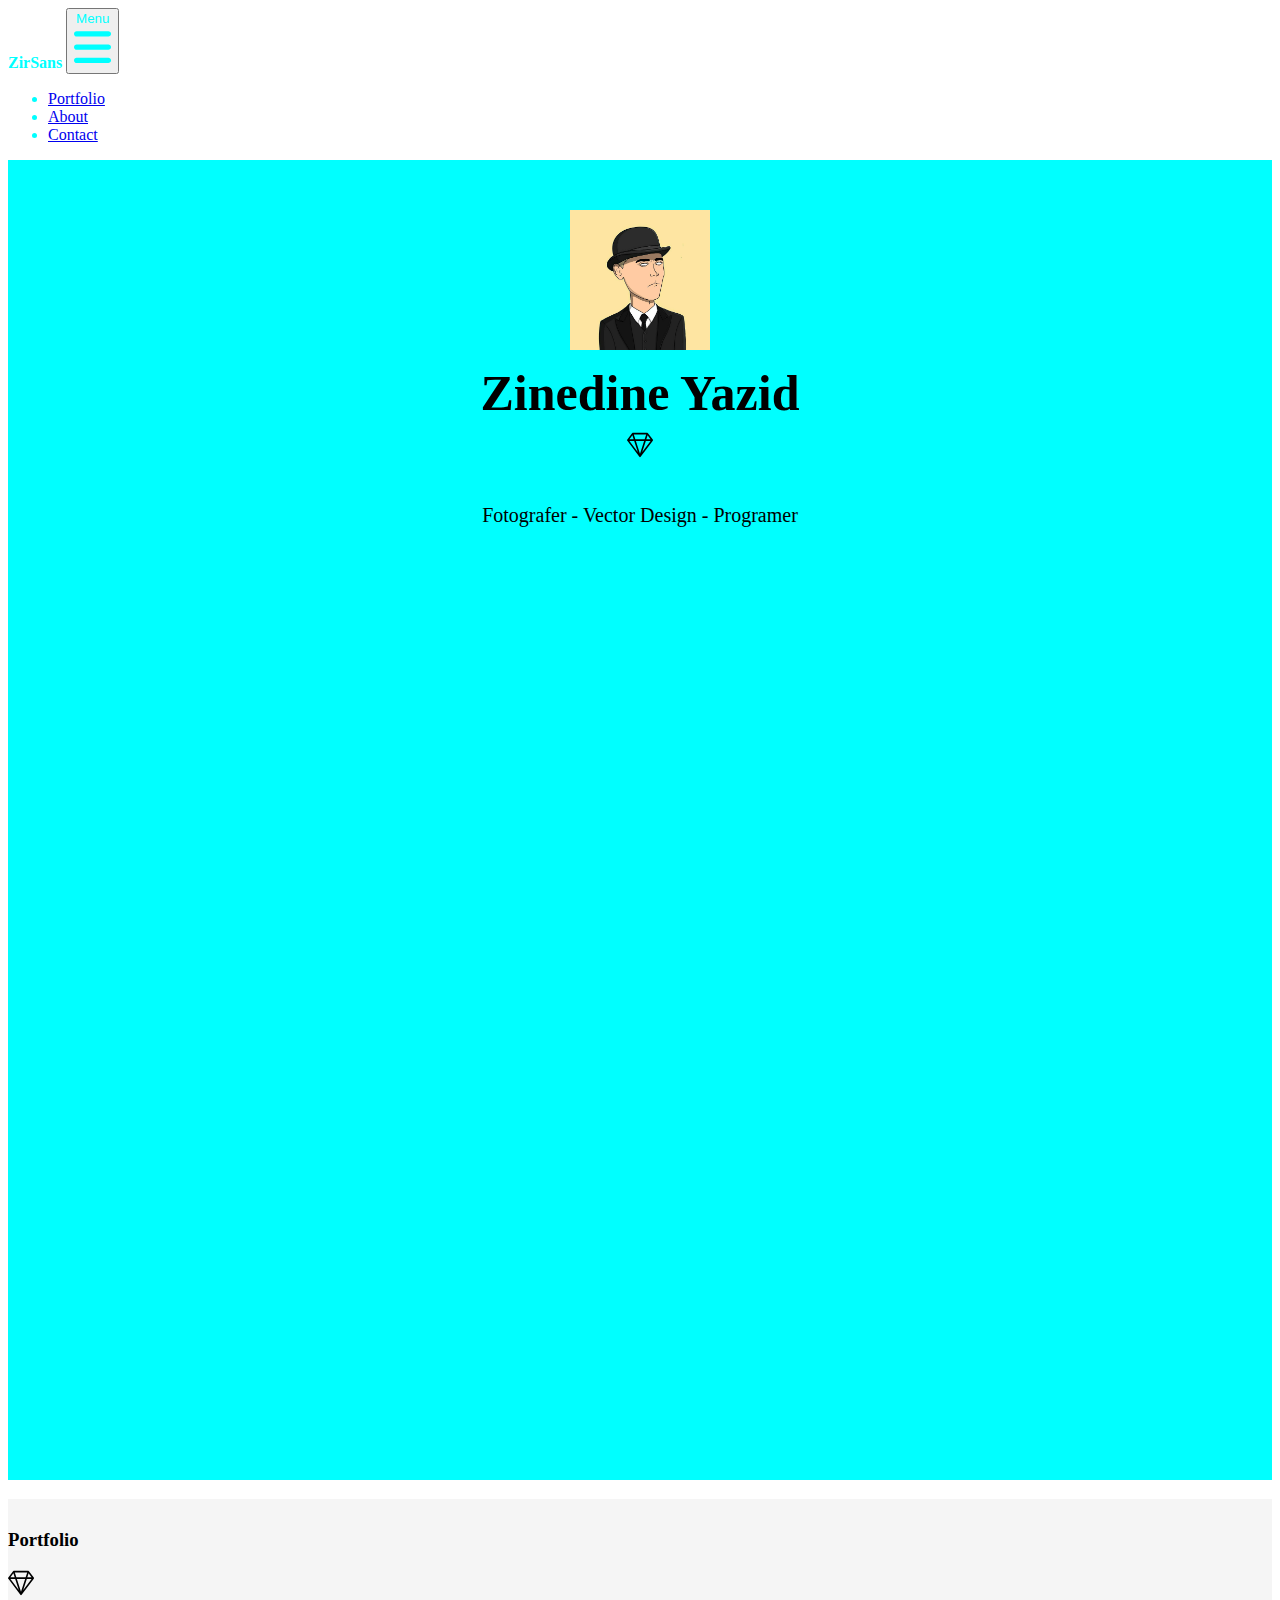
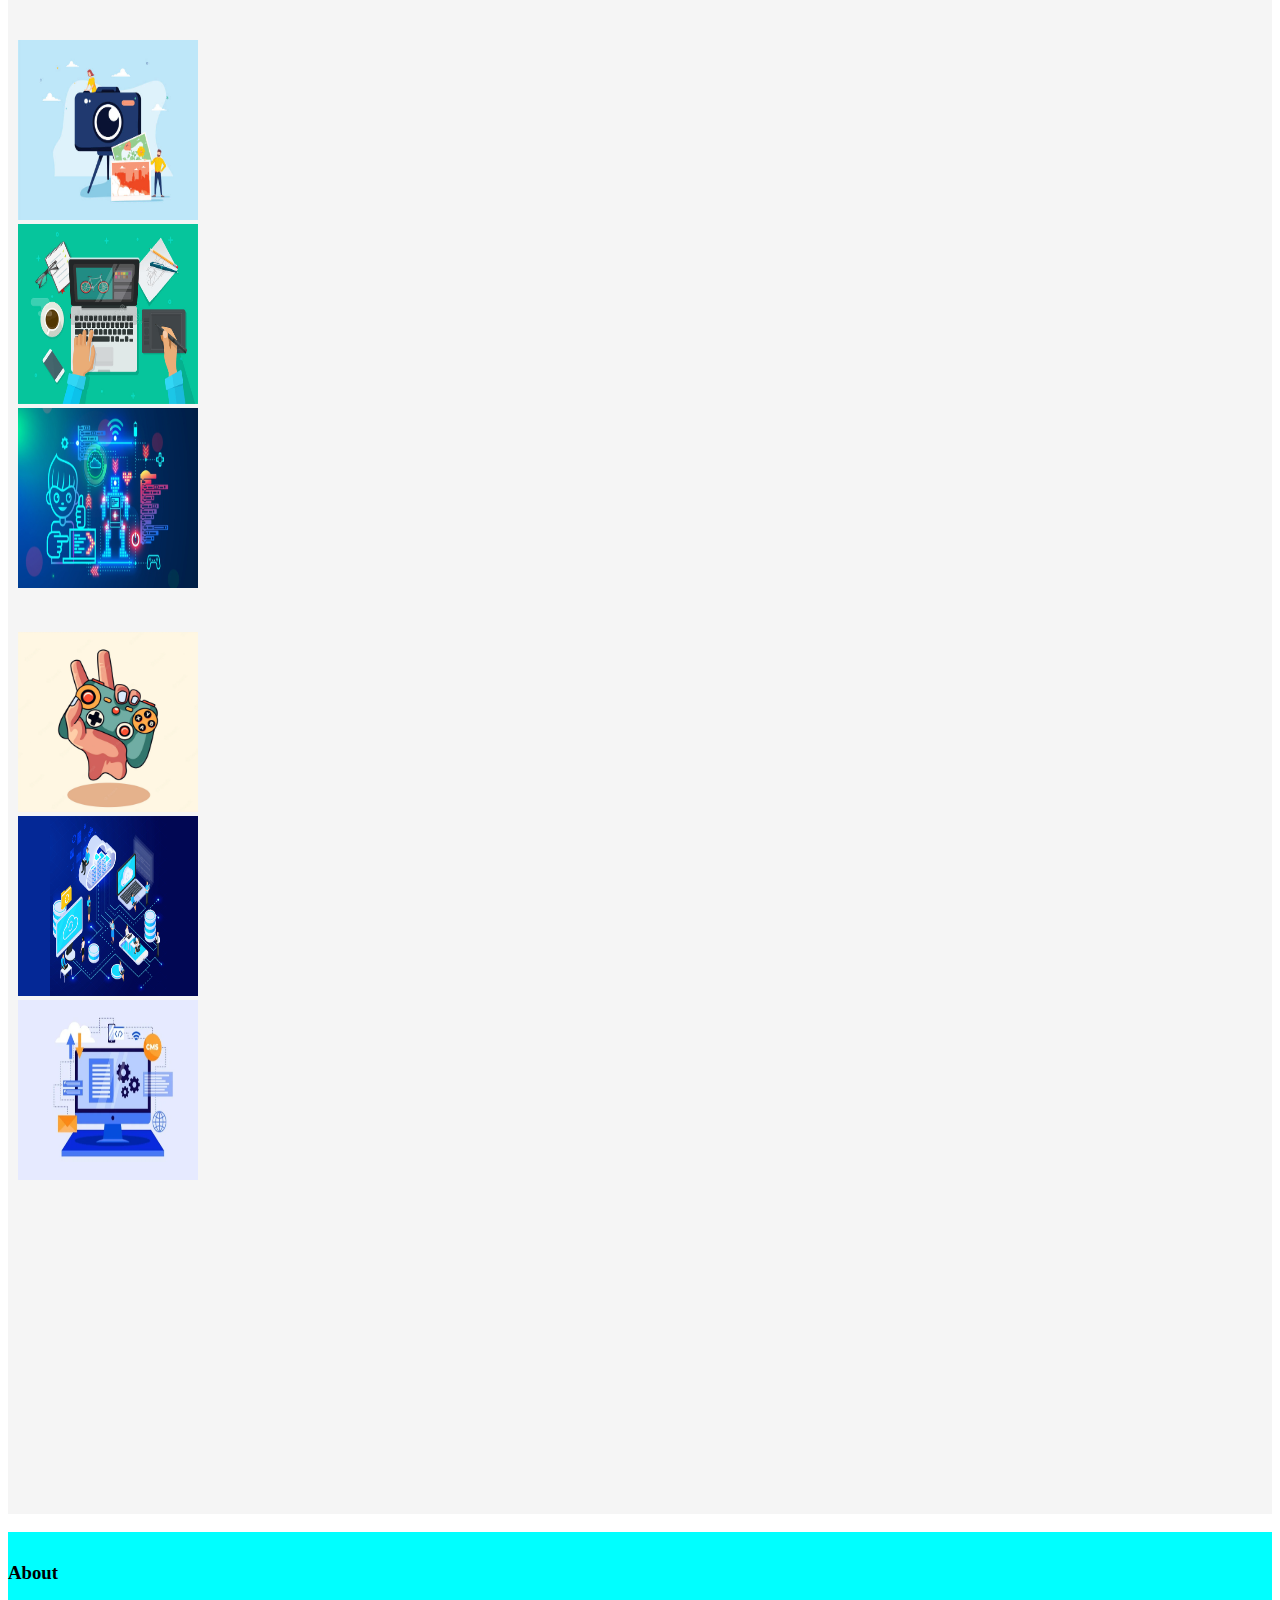
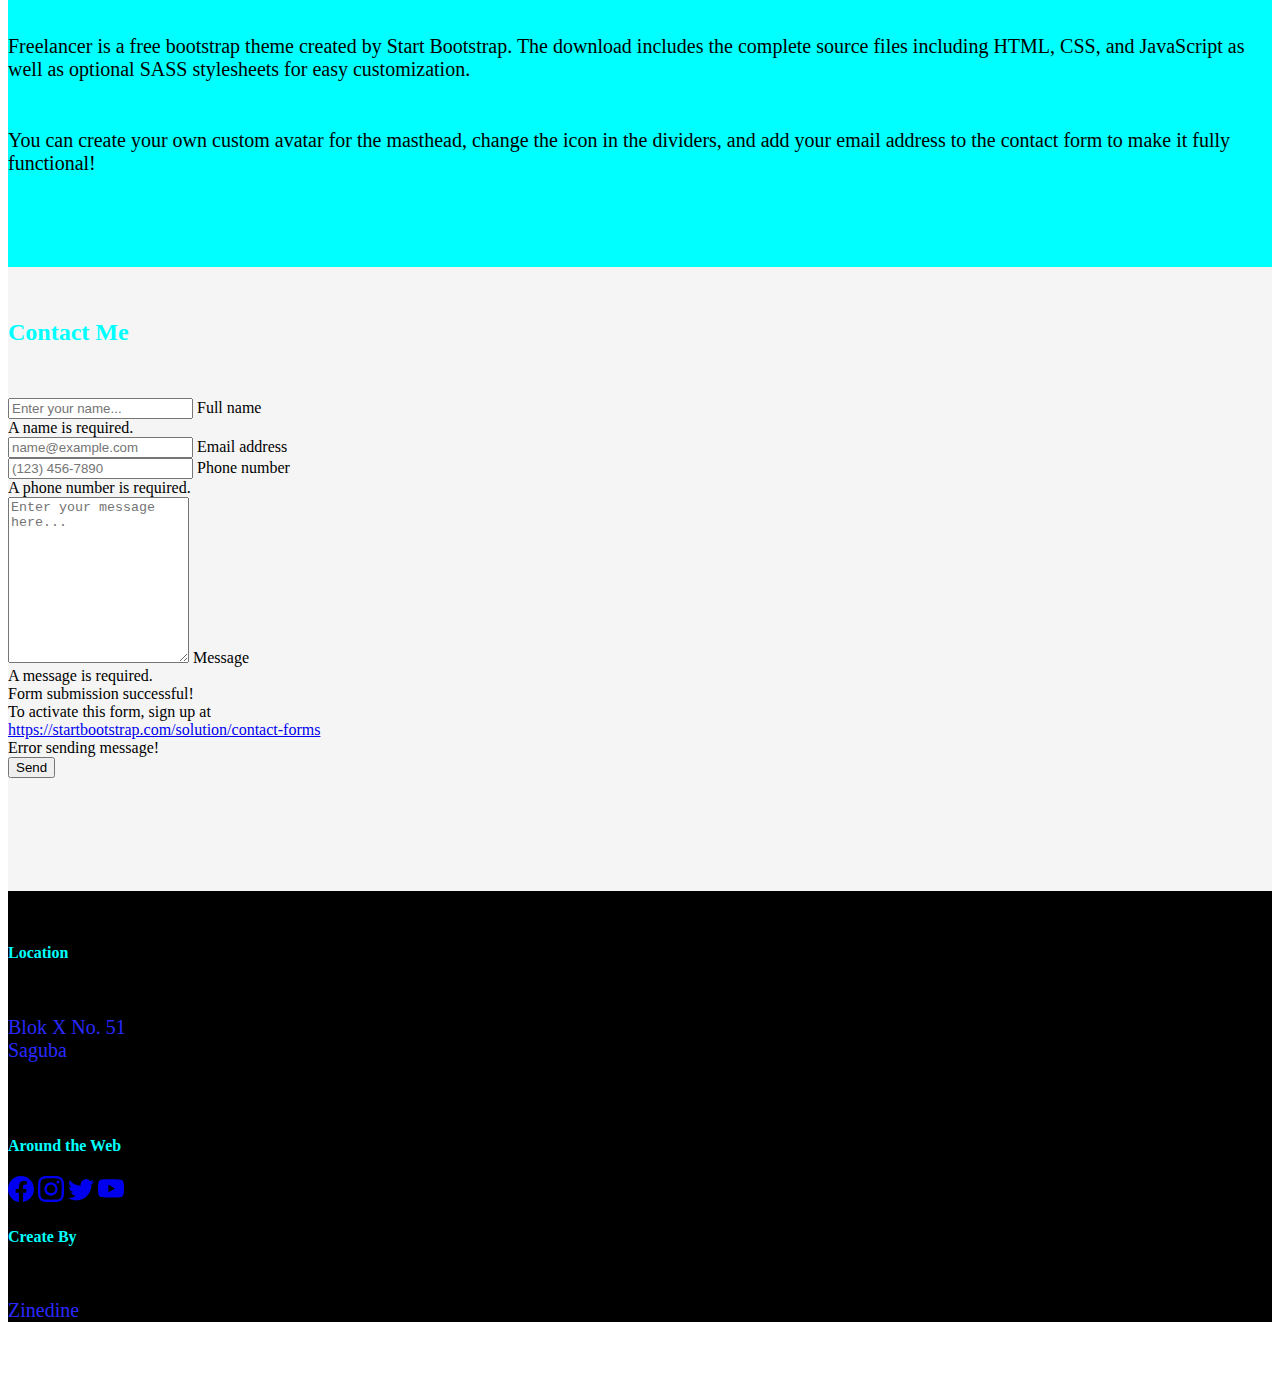
<file: index.html>
<!doctype html>
<html lang="en">
  <head>
    <meta charset="utf-8">
    <meta name="viewport" content="width=device-width, initial-scale=1">
    <title>Zing!!</title>
    <link rel="stylesheet" href="bob.css">
    <link href="https://cdn.jsdelivr.net/npm/bootstrap@5.2.0/dist/css/bootstrap.min.css" rel="stylesheet" integrity="sha384-gH2yIJqKdNHPEq0n4Mqa/HGKIhSkIHeL5AyhkYV8i59U5AR6csBvApHHNl/vI1Bx" crossorigin="anonymous">
  </head>
  <body>
    <nav class="navbar navbar-expand-lg bg-primary text-uppercase navbar-shrink" id="mainNav">
      <div class="container">
          <a class="navbar-brand text-white"><strong>ZirSans</strong></a>
          <button class="navbar-toggler text-uppercase font-weight-bold bg-primary text-white rounded border border-white" type="button" data-bs-toggle="collapse" data-bs-target="#navbarResponsive" aria-controls="navbarResponsive" aria-expanded="false" aria-label="Toggle navigation">
              Menu
              <svg class="svg-inline--fa fa-bars" aria-hidden="true" focusable="false" data-prefix="fas" data-icon="bars" role="img" xmlns="http://www.w3.org/2000/svg" viewBox="0 0 448 512" data-fa-i2svg=""><path fill="currentColor" d="M0 96C0 78.33 14.33 64 32 64H416C433.7 64 448 78.33 448 96C448 113.7 433.7 128 416 128H32C14.33 128 0 113.7 0 96zM0 256C0 238.3 14.33 224 32 224H416C433.7 224 448 238.3 448 256C448 273.7 433.7 288 416 288H32C14.33 288 0 273.7 0 256zM416 448H32C14.33 448 0 433.7 0 416C0 398.3 14.33 384 32 384H416C433.7 384 448 398.3 448 416C448 433.7 433.7 448 416 448z"></path></svg><!-- <i class="fas fa-bars"></i> Font Awesome fontawesome.com -->
          </button>
          <div class="collapse navbar-collapse" id="navbarResponsive">
              <ul class="navbar-nav ms-auto">
                  <li class="nav-item mx-0 mx-lg-1"><a class="nav-link py-3 px-0 px-lg-3 rounded text-white" href="#portfolio">Portfolio</a></li>
                  <li class="nav-item mx-0 mx-lg-1"><a class="nav-link py-3 px-0 px-lg-3 rounded text-white" href="#about">About</a></li>
                  <li class="nav-item mx-0 mx-lg-1"><a class="nav-link py-3 px-0 px-lg-3 rounded text-white" href="#contact">Contact</a></li>
              </ul>
          </div>
      </div>
  </nav>
<header>
<img src="pp-nft.jpg" class="img-fluid rounded-circle border border-danger border border-4" width="140" height="140" >
<h2 class="nick">Zinedine Yazid</h2>
<div class="icon"><svg xmlns="http://www.w3.org/2000/svg" width="26" height="26" fill="currentColor" class="bi bi-gem" viewBox="0 0 16 16">
  <path d="M3.1.7a.5.5 0 0 1 .4-.2h9a.5.5 0 0 1 .4.2l2.976 3.974c.149.185.156.45.01.644L8.4 15.3a.5.5 0 0 1-.8 0L.1 5.3a.5.5 0 0 1 0-.6l3-4zm11.386 3.785-1.806-2.41-.776 2.413 2.582-.003zm-3.633.004.961-2.989H4.186l.963 2.995 5.704-.006zM5.47 5.495 8 13.366l2.532-7.876-5.062.005zm-1.371-.999-.78-2.422-1.818 2.425 2.598-.003zM1.499 5.5l5.113 6.817-2.192-6.82L1.5 5.5zm7.889 6.817 5.123-6.83-2.928.002-2.195 6.828z"/>
</svg></div>
<p class="lead">Fotografer - Vector Design - Programer</p>
</header>

<section class="page-section portofolio" id="portfolio">
  <div class="container">
    <div class="row text-center mb-5">
      <h3>Portfolio</h3>
      <div class="icon4"><svg xmlns="http://www.w3.org/2000/svg" width="26" height="26" fill="currentColor" class="bi bi-gem" viewBox="0 0 16 16">
        <path d="M3.1.7a.5.5 0 0 1 .4-.2h9a.5.5 0 0 1 .4.2l2.976 3.974c.149.185.156.45.01.644L8.4 15.3a.5.5 0 0 1-.8 0L.1 5.3a.5.5 0 0 1 0-.6l3-4zm11.386 3.785-1.806-2.41-.776 2.413 2.582-.003zm-3.633.004.961-2.989H4.186l.963 2.995 5.704-.006zM5.47 5.495 8 13.366l2.532-7.876-5.062.005zm-1.371-.999-.78-2.422-1.818 2.425 2.598-.003zM1.499 5.5l5.113 6.817-2.192-6.82L1.5 5.5zm7.889 6.817 5.123-6.83-2.928.002-2.195 6.828z"/>
      </svg></div>
      <div class="row text-center pop">
        <div class="col">
         <img src="pg.jpg" class="rounded border border-danger" width="180" height="180" alt="">
        </div>
        <div class="col">
          <img src="dg.jpg" class="rounded border border-danger" width="180" height="180" alt="">
         </div>
         <div class="col">
          <img src="pd.jpg" class="rounded border border-danger" width="180" height="180" alt="">
         </div>
      </div>
      <div class="row text-center pop">
        <div class="col">
         <img src="game.webp" class="rounded border border-danger" width="180" height="180" alt="">
        </div>
        <div class="col">
          <img src="kjd.jpg" class="rounded border border-danger" width="180" height="180" alt="">
         </div>
         <div class="col">
          <img src="skm.webp" class="rounded border border-danger" width="180" height="180" alt="">
         </div>
      </div>
    </div>
  </div>
</section>


<section class="page-section about" id="about">
  <div class="container">
    <div class="row text-center mb-5">
      <h3>About</h3>
      <div class="row">
        <div class="col-lg-4 ms-auto"><p class="lead">Freelancer is a free bootstrap theme created by Start Bootstrap. The download includes the complete source files including HTML, CSS, and JavaScript as well as optional SASS stylesheets for easy customization.</p></div>
        <div class="col-lg-4 me-auto"><p class="lead">You can create your own custom avatar for the masthead, change the icon in the dividers, and add your email address to the contact form to make it fully functional!</p></div>
    </div>
  </div>
</section>

<section class="page-section contact" id="contact">
  <div class="container">
    <h2 class="page-section-heading text-center text-uppercase text-secondary mb-0 c1">Contact Me</h2>
    <div class="row justify-content-center">
      <div class="col-lg-8 col-xl-7">
          <form id="contactForm" data-sb-form-api-token="API_TOKEN">
            <div class="form-floating mb-3">
              <input class="form-control" id="name" type="text" placeholder="Enter your name..." data-sb-validations="required" data-sb-can-submit="no">
              <label for="name">Full name</label>
              <div class="invalid-feedback" data-sb-feedback="name:required">A name is required.</div>
          </div>
              <div class="form-floating mb-3">
                  <input class="form-control" id="email" type="email" placeholder="name@example.com" data-sb-validations="required,email" data-sb-can-submit="no">
                  <label for="email">Email address</label>
              </div>
              <div class="form-floating mb-3">
                  <input class="form-control" id="phone" type="tel" placeholder="(123) 456-7890" data-sb-validations="required" data-sb-can-submit="no">
                  <label for="phone">Phone number</label>
                  <div class="invalid-feedback" data-sb-feedback="phone:required">A phone number is required.</div>
              </div>
              <div class="form-floating mb-3">
                  <textarea class="form-control" id="message" type="text" placeholder="Enter your message here..." style="height: 10rem" data-sb-validations="required" data-sb-can-submit="no"></textarea>
                  <label for="message">Message</label>
                  <div class="invalid-feedback" data-sb-feedback="message:required">A message is required.</div>
              </div>
              <div class="d-none" id="submitSuccessMessage">
                  <div class="text-center mb-3">
                      <div class="fw-bolder">Form submission successful!</div>
                      To activate this form, sign up at
                      <br>
                      <a href="https://startbootstrap.com/solution/contact-forms">https://startbootstrap.com/solution/contact-forms</a>
                  </div>
              </div>
              <div class="d-none" id="submitErrorMessage"><div class="text-center text-danger mb-3">Error sending message!</div></div>
              <input class="btn btn-primary" type="submit" value="Send">
          </form>
      </div>
  </div>
  </div>
</section>

<footer class="footer text-center">
  <div class="container">
      <div class="row">
          <div class="col-lg-4 mb-5 mb-lg-0">
              <h4 class="text-uppercase mb-4">Location</h4>
              <p class="lead ft mb-0">
                  Blok X No. 51
                  <br>
                  Saguba
              </p>
          </div>
          <div class="col-lg-4 mb-5 mb-lg-0">
              <h4 class="text-uppercase mb-4">Around the Web</h4>
              <a class="rounded-circle btn-outline-light" href="https://web.facebook.com/zinedineyasid.raihansanusi/"><svg xmlns="http://www.w3.org/2000/svg" width="26" height="26" fill="currentColor" class="bi bi-facebook" viewBox="0 0 16 16">
                <path d="M16 8.049c0-4.446-3.582-8.05-8-8.05C3.58 0-.002 3.603-.002 8.05c0 4.017 2.926 7.347 6.75 7.951v-5.625h-2.03V8.05H6.75V6.275c0-2.017 1.195-3.131 3.022-3.131.876 0 1.791.157 1.791.157v1.98h-1.009c-.993 0-1.303.621-1.303 1.258v1.51h2.218l-.354 2.326H9.25V16c3.824-.604 6.75-3.934 6.75-7.951z"/>
              </svg></a>
              <a class="rounded-circle btn-outline-light" href="https://www.instagram.com/zinedinerelax/"><svg xmlns="http://www.w3.org/2000/svg" width="26" height="26" fill="currentColor" class="bi bi-instagram" viewBox="0 0 16 16">
                <path d="M8 0C5.829 0 5.556.01 4.703.048 3.85.088 3.269.222 2.76.42a3.917 3.917 0 0 0-1.417.923A3.927 3.927 0 0 0 .42 2.76C.222 3.268.087 3.85.048 4.7.01 5.555 0 5.827 0 8.001c0 2.172.01 2.444.048 3.297.04.852.174 1.433.372 1.942.205.526.478.972.923 1.417.444.445.89.719 1.416.923.51.198 1.09.333 1.942.372C5.555 15.99 5.827 16 8 16s2.444-.01 3.298-.048c.851-.04 1.434-.174 1.943-.372a3.916 3.916 0 0 0 1.416-.923c.445-.445.718-.891.923-1.417.197-.509.332-1.09.372-1.942C15.99 10.445 16 10.173 16 8s-.01-2.445-.048-3.299c-.04-.851-.175-1.433-.372-1.941a3.926 3.926 0 0 0-.923-1.417A3.911 3.911 0 0 0 13.24.42c-.51-.198-1.092-.333-1.943-.372C10.443.01 10.172 0 7.998 0h.003zm-.717 1.442h.718c2.136 0 2.389.007 3.232.046.78.035 1.204.166 1.486.275.373.145.64.319.92.599.28.28.453.546.598.92.11.281.24.705.275 1.485.039.843.047 1.096.047 3.231s-.008 2.389-.047 3.232c-.035.78-.166 1.203-.275 1.485a2.47 2.47 0 0 1-.599.919c-.28.28-.546.453-.92.598-.28.11-.704.24-1.485.276-.843.038-1.096.047-3.232.047s-2.39-.009-3.233-.047c-.78-.036-1.203-.166-1.485-.276a2.478 2.478 0 0 1-.92-.598 2.48 2.48 0 0 1-.6-.92c-.109-.281-.24-.705-.275-1.485-.038-.843-.046-1.096-.046-3.233 0-2.136.008-2.388.046-3.231.036-.78.166-1.204.276-1.486.145-.373.319-.64.599-.92.28-.28.546-.453.92-.598.282-.11.705-.24 1.485-.276.738-.034 1.024-.044 2.515-.045v.002zm4.988 1.328a.96.96 0 1 0 0 1.92.96.96 0 0 0 0-1.92zm-4.27 1.122a4.109 4.109 0 1 0 0 8.217 4.109 4.109 0 0 0 0-8.217zm0 1.441a2.667 2.667 0 1 1 0 5.334 2.667 2.667 0 0 1 0-5.334z"/>
              </svg></a>
              <a class="rounded-circle btn-outline-light" href="https://twitter.com/YasidSanusi"><svg xmlns="http://www.w3.org/2000/svg" width="26" height="26" fill="currentColor" class="bi bi-twitter" viewBox="0 0 16 16">
                <path d="M5.026 15c6.038 0 9.341-5.003 9.341-9.334 0-.14 0-.282-.006-.422A6.685 6.685 0 0 0 16 3.542a6.658 6.658 0 0 1-1.889.518 3.301 3.301 0 0 0 1.447-1.817 6.533 6.533 0 0 1-2.087.793A3.286 3.286 0 0 0 7.875 6.03a9.325 9.325 0 0 1-6.767-3.429 3.289 3.289 0 0 0 1.018 4.382A3.323 3.323 0 0 1 .64 6.575v.045a3.288 3.288 0 0 0 2.632 3.218 3.203 3.203 0 0 1-.865.115 3.23 3.23 0 0 1-.614-.057 3.283 3.283 0 0 0 3.067 2.277A6.588 6.588 0 0 1 .78 13.58a6.32 6.32 0 0 1-.78-.045A9.344 9.344 0 0 0 5.026 15z"/>
              </svg></a>
              <a class="rounded-circle btn-outline-light" href="https://www.youtube.com/channel/UCeOXEvdi70Tq_jN2mCCJONQ"><svg xmlns="http://www.w3.org/2000/svg" width="26" height="26" fill="currentColor" class="bi bi-youtube" viewBox="0 0 16 16">
                <path d="M8.051 1.999h.089c.822.003 4.987.033 6.11.335a2.01 2.01 0 0 1 1.415 1.42c.101.38.172.883.22 1.402l.01.104.022.26.008.104c.065.914.073 1.77.074 1.957v.075c-.001.194-.01 1.108-.082 2.06l-.008.105-.009.104c-.05.572-.124 1.14-.235 1.558a2.007 2.007 0 0 1-1.415 1.42c-1.16.312-5.569.334-6.18.335h-.142c-.309 0-1.587-.006-2.927-.052l-.17-.006-.087-.004-.171-.007-.171-.007c-1.11-.049-2.167-.128-2.654-.26a2.007 2.007 0 0 1-1.415-1.419c-.111-.417-.185-.986-.235-1.558L.09 9.82l-.008-.104A31.4 31.4 0 0 1 0 7.68v-.123c.002-.215.01-.958.064-1.778l.007-.103.003-.052.008-.104.022-.26.01-.104c.048-.519.119-1.023.22-1.402a2.007 2.007 0 0 1 1.415-1.42c.487-.13 1.544-.21 2.654-.26l.17-.007.172-.006.086-.003.171-.007A99.788 99.788 0 0 1 7.858 2h.193zM6.4 5.209v4.818l4.157-2.408L6.4 5.209z"/>
              </svg></a>
          </div>
          <div class="col-lg-4">
              <h4 class="text-uppercase mb-4">Create By</h4>
              <p class="lead ft mb-0">
                Zinedine
              </p>
          </div>
      </div>
  </div>
</footer>

    <script src="https://cdn.jsdelivr.net/npm/bootstrap@5.2.0/dist/js/bootstrap.bundle.min.js" integrity="sha384-A3rJD856KowSb7dwlZdYEkO39Gagi7vIsF0jrRAoQmDKKtQBHUuLZ9AsSv4jD4Xa" crossorigin="anonymous"></script>


  </body>
</html>
</file>
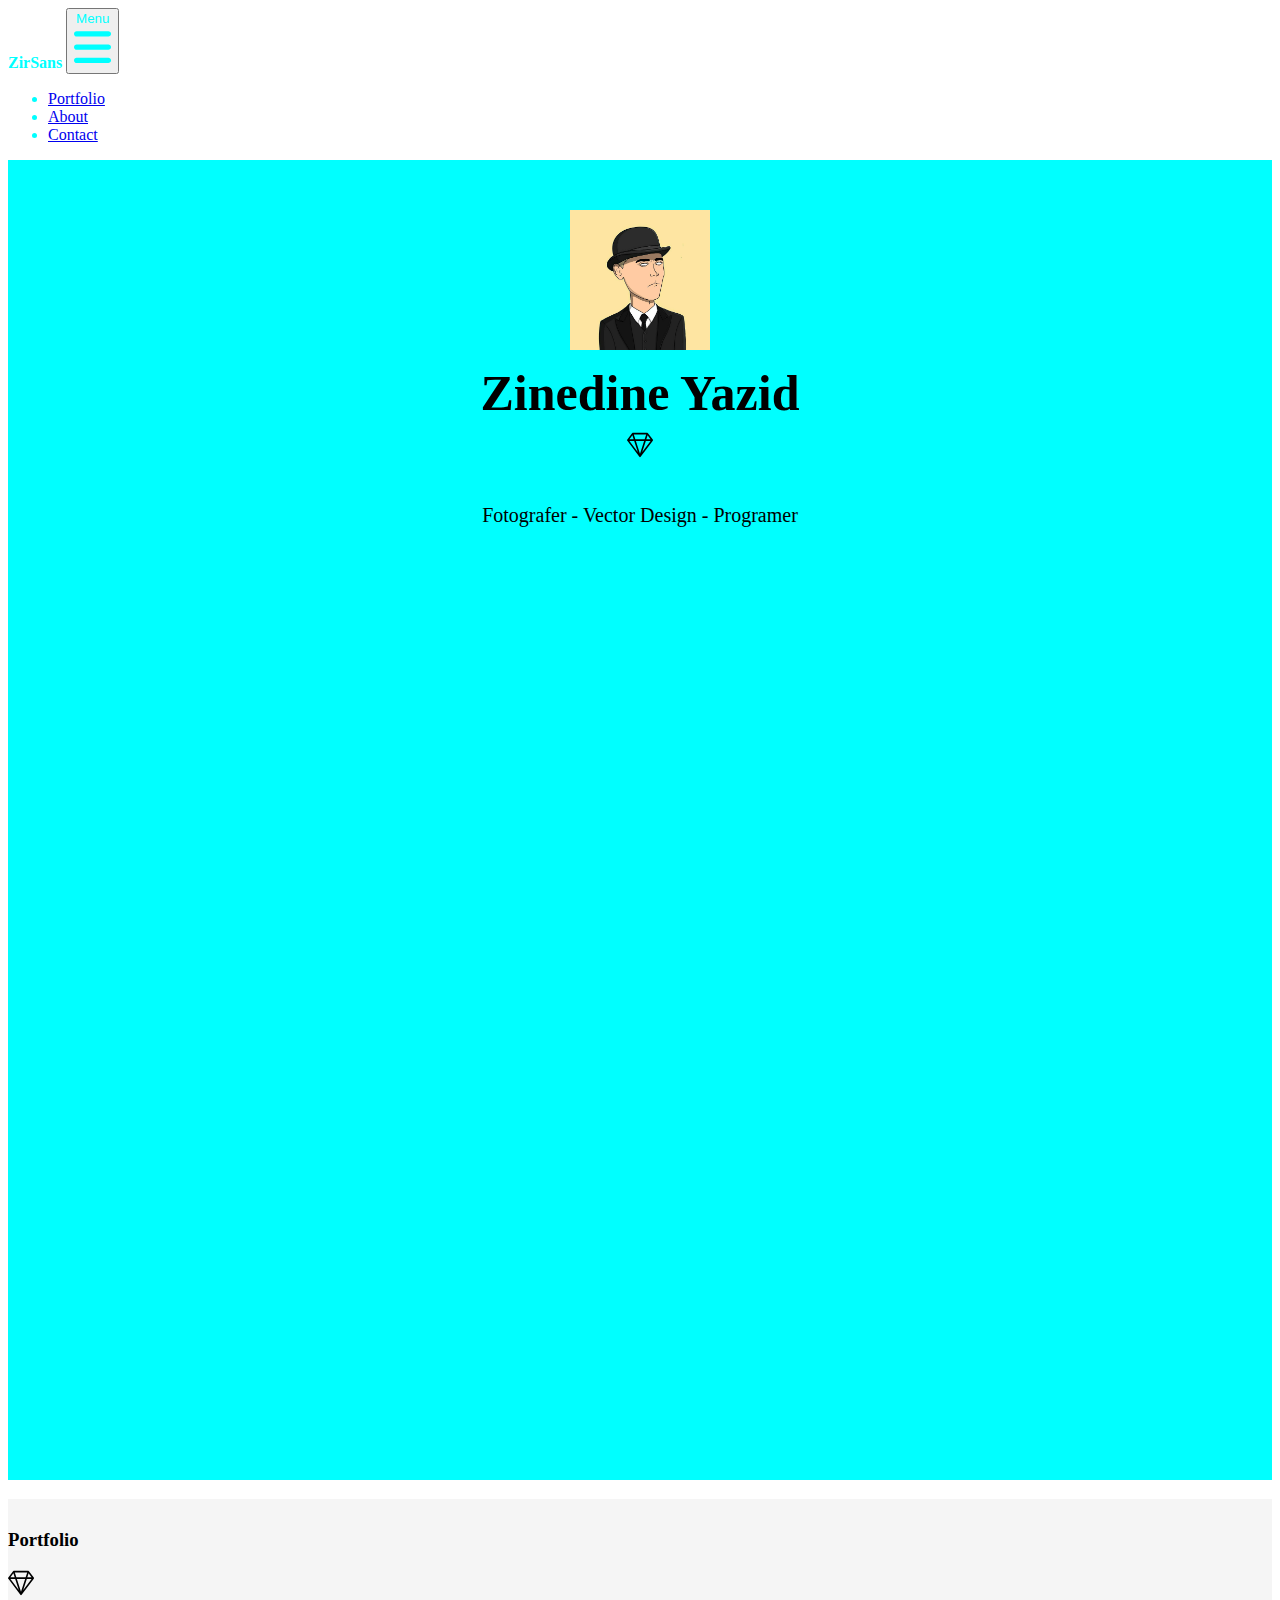
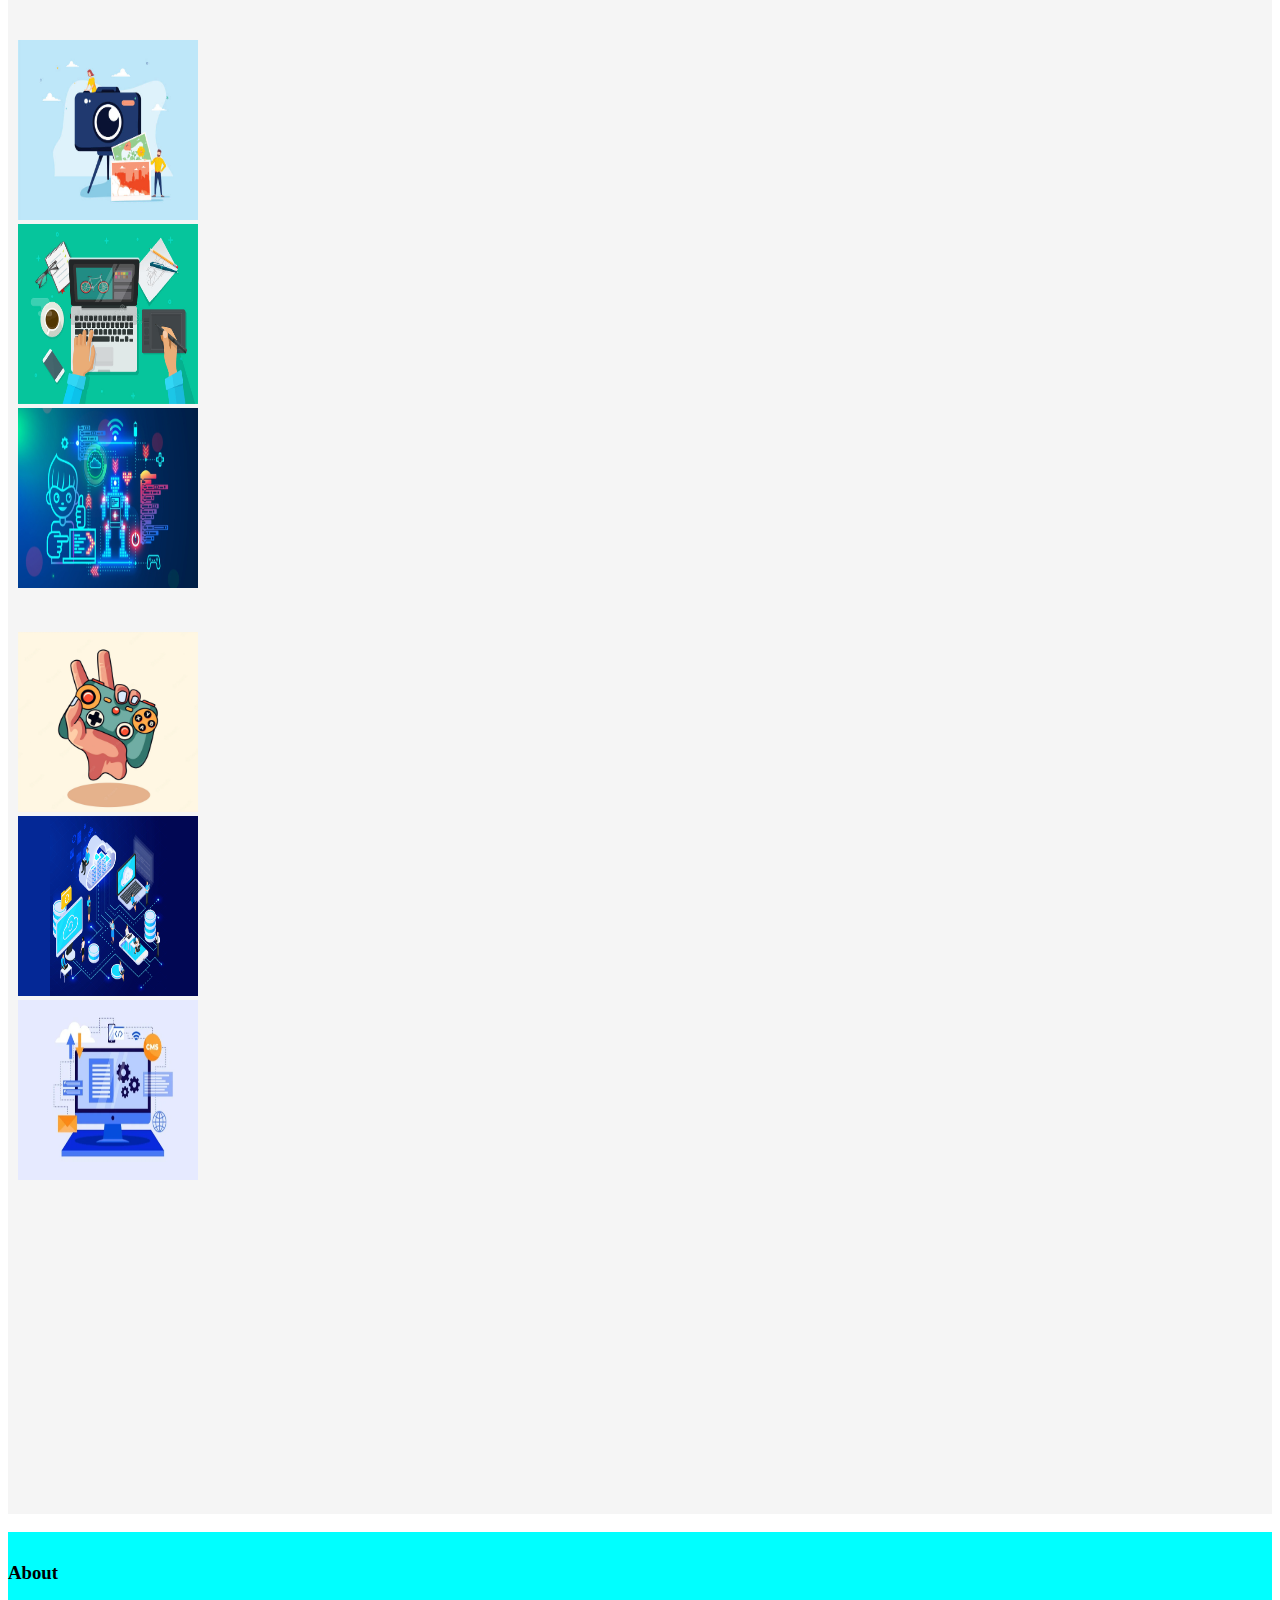
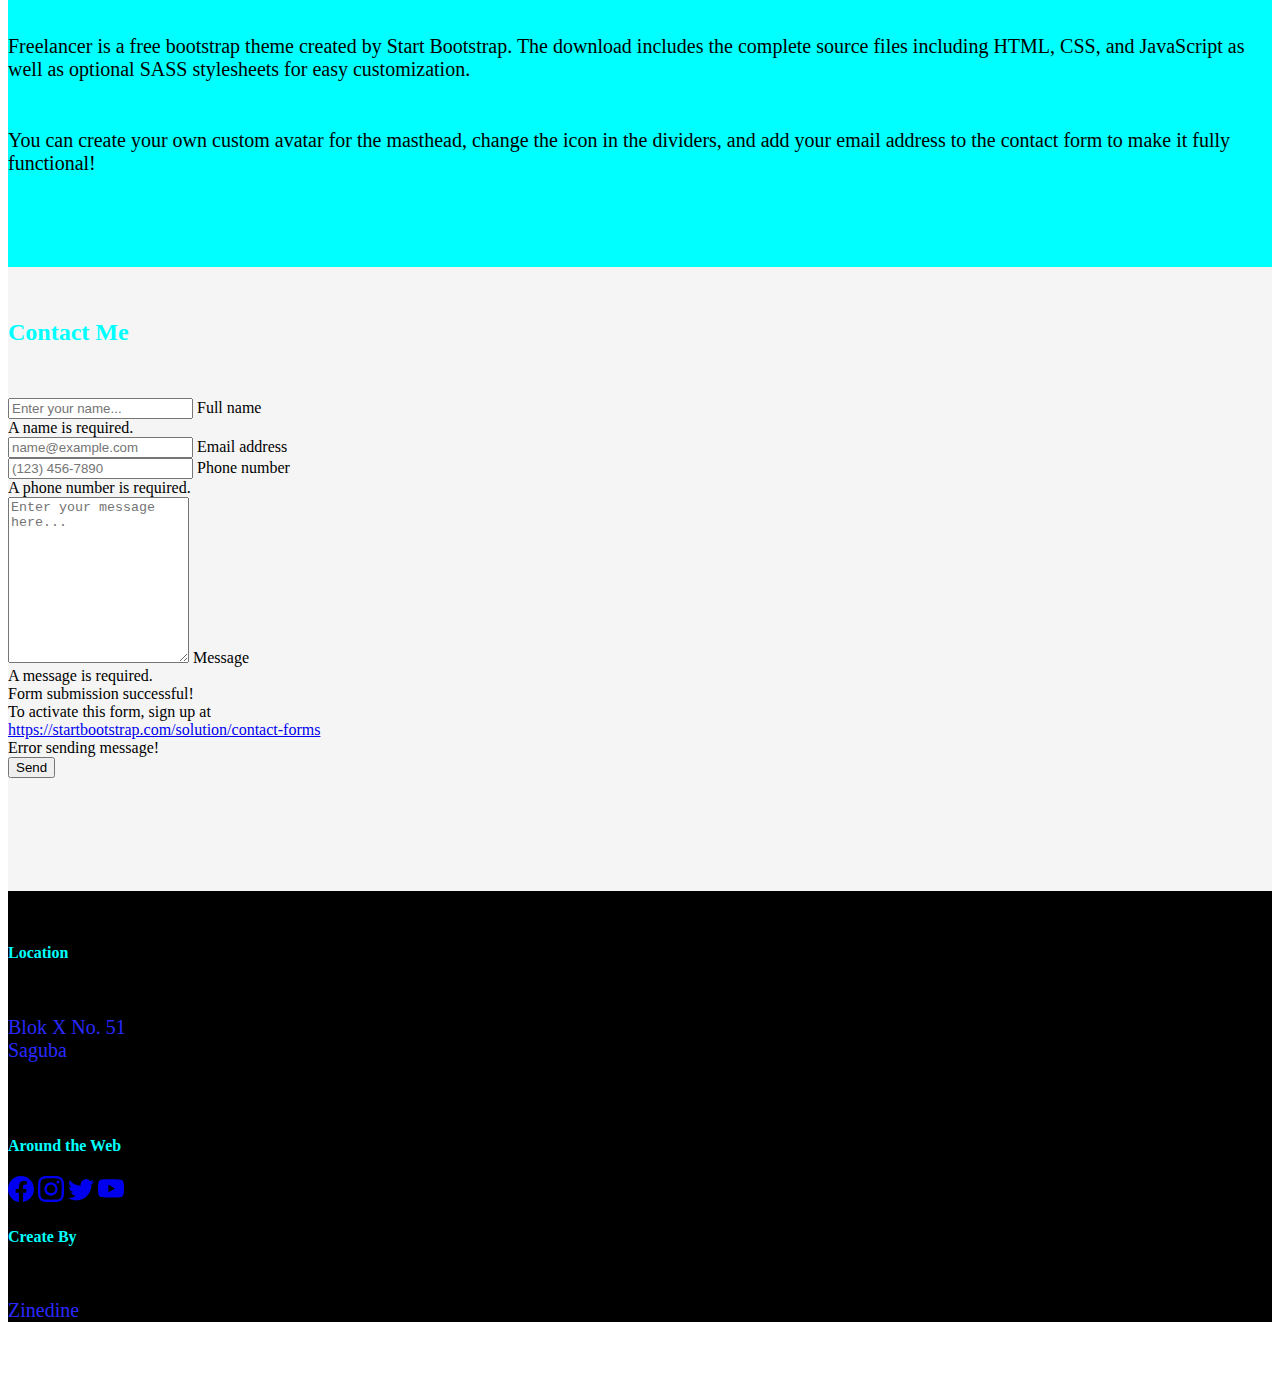
<file: boom.html>
<!doctype html>
<html lang="en">
  <head>
    <meta charset="utf-8">
    <meta name="viewport" content="width=device-width, initial-scale=1">
    <title>Zing!!</title>
    <link rel="stylesheet" href="bob.css">
    <link href="https://cdn.jsdelivr.net/npm/bootstrap@5.2.0/dist/css/bootstrap.min.css" rel="stylesheet" integrity="sha384-gH2yIJqKdNHPEq0n4Mqa/HGKIhSkIHeL5AyhkYV8i59U5AR6csBvApHHNl/vI1Bx" crossorigin="anonymous">
  </head>
  <body>
    <nav class="navbar navbar-expand-lg bg-primary text-uppercase navbar-shrink" id="mainNav">
      <div class="container">
          <a class="navbar-brand text-white"><strong>ZirSans</strong></a>
          <button class="navbar-toggler text-uppercase font-weight-bold bg-primary text-white rounded border border-white" type="button" data-bs-toggle="collapse" data-bs-target="#navbarResponsive" aria-controls="navbarResponsive" aria-expanded="false" aria-label="Toggle navigation">
              Menu
              <svg class="svg-inline--fa fa-bars" aria-hidden="true" focusable="false" data-prefix="fas" data-icon="bars" role="img" xmlns="http://www.w3.org/2000/svg" viewBox="0 0 448 512" data-fa-i2svg=""><path fill="currentColor" d="M0 96C0 78.33 14.33 64 32 64H416C433.7 64 448 78.33 448 96C448 113.7 433.7 128 416 128H32C14.33 128 0 113.7 0 96zM0 256C0 238.3 14.33 224 32 224H416C433.7 224 448 238.3 448 256C448 273.7 433.7 288 416 288H32C14.33 288 0 273.7 0 256zM416 448H32C14.33 448 0 433.7 0 416C0 398.3 14.33 384 32 384H416C433.7 384 448 398.3 448 416C448 433.7 433.7 448 416 448z"></path></svg><!-- <i class="fas fa-bars"></i> Font Awesome fontawesome.com -->
          </button>
          <div class="collapse navbar-collapse" id="navbarResponsive">
              <ul class="navbar-nav ms-auto">
                  <li class="nav-item mx-0 mx-lg-1"><a class="nav-link py-3 px-0 px-lg-3 rounded text-white" href="#portfolio">Portfolio</a></li>
                  <li class="nav-item mx-0 mx-lg-1"><a class="nav-link py-3 px-0 px-lg-3 rounded text-white" href="#about">About</a></li>
                  <li class="nav-item mx-0 mx-lg-1"><a class="nav-link py-3 px-0 px-lg-3 rounded text-white" href="#contact">Contact</a></li>
              </ul>
          </div>
      </div>
  </nav>
<header>
<img src="pp-nft.jpg" class="img-fluid rounded-circle border border-danger border border-4" width="140" height="140" >
<h2 class="nick">Zinedine Yazid</h2>
<div class="icon"><svg xmlns="http://www.w3.org/2000/svg" width="26" height="26" fill="currentColor" class="bi bi-gem" viewBox="0 0 16 16">
  <path d="M3.1.7a.5.5 0 0 1 .4-.2h9a.5.5 0 0 1 .4.2l2.976 3.974c.149.185.156.45.01.644L8.4 15.3a.5.5 0 0 1-.8 0L.1 5.3a.5.5 0 0 1 0-.6l3-4zm11.386 3.785-1.806-2.41-.776 2.413 2.582-.003zm-3.633.004.961-2.989H4.186l.963 2.995 5.704-.006zM5.47 5.495 8 13.366l2.532-7.876-5.062.005zm-1.371-.999-.78-2.422-1.818 2.425 2.598-.003zM1.499 5.5l5.113 6.817-2.192-6.82L1.5 5.5zm7.889 6.817 5.123-6.83-2.928.002-2.195 6.828z"/>
</svg></div>
<p class="lead">Fotografer - Vector Design - Programer</p>
</header>

<section class="page-section portofolio" id="portfolio">
  <div class="container">
    <div class="row text-center mb-5">
      <h3>Portfolio</h3>
      <div class="icon4"><svg xmlns="http://www.w3.org/2000/svg" width="26" height="26" fill="currentColor" class="bi bi-gem" viewBox="0 0 16 16">
        <path d="M3.1.7a.5.5 0 0 1 .4-.2h9a.5.5 0 0 1 .4.2l2.976 3.974c.149.185.156.45.01.644L8.4 15.3a.5.5 0 0 1-.8 0L.1 5.3a.5.5 0 0 1 0-.6l3-4zm11.386 3.785-1.806-2.41-.776 2.413 2.582-.003zm-3.633.004.961-2.989H4.186l.963 2.995 5.704-.006zM5.47 5.495 8 13.366l2.532-7.876-5.062.005zm-1.371-.999-.78-2.422-1.818 2.425 2.598-.003zM1.499 5.5l5.113 6.817-2.192-6.82L1.5 5.5zm7.889 6.817 5.123-6.83-2.928.002-2.195 6.828z"/>
      </svg></div>
      <div class="row text-center pop">
        <div class="col">
         <img src="pg.jpg" class="rounded border border-danger" width="180" height="180" alt="">
        </div>
        <div class="col">
          <img src="dg.jpg" class="rounded border border-danger" width="180" height="180" alt="">
         </div>
         <div class="col">
          <img src="pd.jpg" class="rounded border border-danger" width="180" height="180" alt="">
         </div>
      </div>
      <div class="row text-center pop">
        <div class="col">
         <img src="game.webp" class="rounded border border-danger" width="180" height="180" alt="">
        </div>
        <div class="col">
          <img src="kjd.jpg" class="rounded border border-danger" width="180" height="180" alt="">
         </div>
         <div class="col">
          <img src="skm.webp" class="rounded border border-danger" width="180" height="180" alt="">
         </div>
      </div>
    </div>
  </div>
</section>


<section class="page-section about" id="about">
  <div class="container">
    <div class="row text-center mb-5">
      <h3>About</h3>
      <div class="row">
        <div class="col-lg-4 ms-auto"><p class="lead">Freelancer is a free bootstrap theme created by Start Bootstrap. The download includes the complete source files including HTML, CSS, and JavaScript as well as optional SASS stylesheets for easy customization.</p></div>
        <div class="col-lg-4 me-auto"><p class="lead">You can create your own custom avatar for the masthead, change the icon in the dividers, and add your email address to the contact form to make it fully functional!</p></div>
    </div>
  </div>
</section>

<section class="page-section contact" id="contact">
  <div class="container">
    <h2 class="page-section-heading text-center text-uppercase text-secondary mb-0 c1">Contact Me</h2>
    <div class="row justify-content-center">
      <div class="col-lg-8 col-xl-7">
          <form id="contactForm" data-sb-form-api-token="API_TOKEN">
            <div class="form-floating mb-3">
              <input class="form-control" id="name" type="text" placeholder="Enter your name..." data-sb-validations="required" data-sb-can-submit="no">
              <label for="name">Full name</label>
              <div class="invalid-feedback" data-sb-feedback="name:required">A name is required.</div>
          </div>
              <div class="form-floating mb-3">
                  <input class="form-control" id="email" type="email" placeholder="name@example.com" data-sb-validations="required,email" data-sb-can-submit="no">
                  <label for="email">Email address</label>
              </div>
              <div class="form-floating mb-3">
                  <input class="form-control" id="phone" type="tel" placeholder="(123) 456-7890" data-sb-validations="required" data-sb-can-submit="no">
                  <label for="phone">Phone number</label>
                  <div class="invalid-feedback" data-sb-feedback="phone:required">A phone number is required.</div>
              </div>
              <div class="form-floating mb-3">
                  <textarea class="form-control" id="message" type="text" placeholder="Enter your message here..." style="height: 10rem" data-sb-validations="required" data-sb-can-submit="no"></textarea>
                  <label for="message">Message</label>
                  <div class="invalid-feedback" data-sb-feedback="message:required">A message is required.</div>
              </div>
              <div class="d-none" id="submitSuccessMessage">
                  <div class="text-center mb-3">
                      <div class="fw-bolder">Form submission successful!</div>
                      To activate this form, sign up at
                      <br>
                      <a href="https://startbootstrap.com/solution/contact-forms">https://startbootstrap.com/solution/contact-forms</a>
                  </div>
              </div>
              <div class="d-none" id="submitErrorMessage"><div class="text-center text-danger mb-3">Error sending message!</div></div>
              <input class="btn btn-primary" type="submit" value="Send">
          </form>
      </div>
  </div>
  </div>
</section>

<footer class="footer text-center">
  <div class="container">
      <div class="row">
          <div class="col-lg-4 mb-5 mb-lg-0">
              <h4 class="text-uppercase mb-4">Location</h4>
              <p class="lead ft mb-0">
                  Blok X No. 51
                  <br>
                  Saguba
              </p>
          </div>
          <div class="col-lg-4 mb-5 mb-lg-0">
              <h4 class="text-uppercase mb-4">Around the Web</h4>
              <a class="rounded-circle btn-outline-light" href="https://web.facebook.com/zinedineyasid.raihansanusi/"><svg xmlns="http://www.w3.org/2000/svg" width="26" height="26" fill="currentColor" class="bi bi-facebook" viewBox="0 0 16 16">
                <path d="M16 8.049c0-4.446-3.582-8.05-8-8.05C3.58 0-.002 3.603-.002 8.05c0 4.017 2.926 7.347 6.75 7.951v-5.625h-2.03V8.05H6.75V6.275c0-2.017 1.195-3.131 3.022-3.131.876 0 1.791.157 1.791.157v1.98h-1.009c-.993 0-1.303.621-1.303 1.258v1.51h2.218l-.354 2.326H9.25V16c3.824-.604 6.75-3.934 6.75-7.951z"/>
              </svg></a>
              <a class="rounded-circle btn-outline-light" href="https://www.instagram.com/zinedinerelax/"><svg xmlns="http://www.w3.org/2000/svg" width="26" height="26" fill="currentColor" class="bi bi-instagram" viewBox="0 0 16 16">
                <path d="M8 0C5.829 0 5.556.01 4.703.048 3.85.088 3.269.222 2.76.42a3.917 3.917 0 0 0-1.417.923A3.927 3.927 0 0 0 .42 2.76C.222 3.268.087 3.85.048 4.7.01 5.555 0 5.827 0 8.001c0 2.172.01 2.444.048 3.297.04.852.174 1.433.372 1.942.205.526.478.972.923 1.417.444.445.89.719 1.416.923.51.198 1.09.333 1.942.372C5.555 15.99 5.827 16 8 16s2.444-.01 3.298-.048c.851-.04 1.434-.174 1.943-.372a3.916 3.916 0 0 0 1.416-.923c.445-.445.718-.891.923-1.417.197-.509.332-1.09.372-1.942C15.99 10.445 16 10.173 16 8s-.01-2.445-.048-3.299c-.04-.851-.175-1.433-.372-1.941a3.926 3.926 0 0 0-.923-1.417A3.911 3.911 0 0 0 13.24.42c-.51-.198-1.092-.333-1.943-.372C10.443.01 10.172 0 7.998 0h.003zm-.717 1.442h.718c2.136 0 2.389.007 3.232.046.78.035 1.204.166 1.486.275.373.145.64.319.92.599.28.28.453.546.598.92.11.281.24.705.275 1.485.039.843.047 1.096.047 3.231s-.008 2.389-.047 3.232c-.035.78-.166 1.203-.275 1.485a2.47 2.47 0 0 1-.599.919c-.28.28-.546.453-.92.598-.28.11-.704.24-1.485.276-.843.038-1.096.047-3.232.047s-2.39-.009-3.233-.047c-.78-.036-1.203-.166-1.485-.276a2.478 2.478 0 0 1-.92-.598 2.48 2.48 0 0 1-.6-.92c-.109-.281-.24-.705-.275-1.485-.038-.843-.046-1.096-.046-3.233 0-2.136.008-2.388.046-3.231.036-.78.166-1.204.276-1.486.145-.373.319-.64.599-.92.28-.28.546-.453.92-.598.282-.11.705-.24 1.485-.276.738-.034 1.024-.044 2.515-.045v.002zm4.988 1.328a.96.96 0 1 0 0 1.92.96.96 0 0 0 0-1.92zm-4.27 1.122a4.109 4.109 0 1 0 0 8.217 4.109 4.109 0 0 0 0-8.217zm0 1.441a2.667 2.667 0 1 1 0 5.334 2.667 2.667 0 0 1 0-5.334z"/>
              </svg></a>
              <a class="rounded-circle btn-outline-light" href="https://twitter.com/YasidSanusi"><svg xmlns="http://www.w3.org/2000/svg" width="26" height="26" fill="currentColor" class="bi bi-twitter" viewBox="0 0 16 16">
                <path d="M5.026 15c6.038 0 9.341-5.003 9.341-9.334 0-.14 0-.282-.006-.422A6.685 6.685 0 0 0 16 3.542a6.658 6.658 0 0 1-1.889.518 3.301 3.301 0 0 0 1.447-1.817 6.533 6.533 0 0 1-2.087.793A3.286 3.286 0 0 0 7.875 6.03a9.325 9.325 0 0 1-6.767-3.429 3.289 3.289 0 0 0 1.018 4.382A3.323 3.323 0 0 1 .64 6.575v.045a3.288 3.288 0 0 0 2.632 3.218 3.203 3.203 0 0 1-.865.115 3.23 3.23 0 0 1-.614-.057 3.283 3.283 0 0 0 3.067 2.277A6.588 6.588 0 0 1 .78 13.58a6.32 6.32 0 0 1-.78-.045A9.344 9.344 0 0 0 5.026 15z"/>
              </svg></a>
              <a class="rounded-circle btn-outline-light" href="https://www.youtube.com/channel/UCeOXEvdi70Tq_jN2mCCJONQ"><svg xmlns="http://www.w3.org/2000/svg" width="26" height="26" fill="currentColor" class="bi bi-youtube" viewBox="0 0 16 16">
                <path d="M8.051 1.999h.089c.822.003 4.987.033 6.11.335a2.01 2.01 0 0 1 1.415 1.42c.101.38.172.883.22 1.402l.01.104.022.26.008.104c.065.914.073 1.77.074 1.957v.075c-.001.194-.01 1.108-.082 2.06l-.008.105-.009.104c-.05.572-.124 1.14-.235 1.558a2.007 2.007 0 0 1-1.415 1.42c-1.16.312-5.569.334-6.18.335h-.142c-.309 0-1.587-.006-2.927-.052l-.17-.006-.087-.004-.171-.007-.171-.007c-1.11-.049-2.167-.128-2.654-.26a2.007 2.007 0 0 1-1.415-1.419c-.111-.417-.185-.986-.235-1.558L.09 9.82l-.008-.104A31.4 31.4 0 0 1 0 7.68v-.123c.002-.215.01-.958.064-1.778l.007-.103.003-.052.008-.104.022-.26.01-.104c.048-.519.119-1.023.22-1.402a2.007 2.007 0 0 1 1.415-1.42c.487-.13 1.544-.21 2.654-.26l.17-.007.172-.006.086-.003.171-.007A99.788 99.788 0 0 1 7.858 2h.193zM6.4 5.209v4.818l4.157-2.408L6.4 5.209z"/>
              </svg></a>
          </div>
          <div class="col-lg-4">
              <h4 class="text-uppercase mb-4">Create By</h4>
              <p class="lead ft mb-0">
                Zinedine
              </p>
          </div>
      </div>
  </div>
</footer>
    <script src="https://cdn.jsdelivr.net/npm/bootstrap@5.2.0/dist/js/bootstrap.bundle.min.js" integrity="sha384-A3rJD856KowSb7dwlZdYEkO39Gagi7vIsF0jrRAoQmDKKtQBHUuLZ9AsSv4jD4Xa" crossorigin="anonymous"></script>


  </body>
</html>
</file>
<file: bob.css>
header{
    background: fixed url();
    height: 70vh;
    -webkit-background-size: cover;
    background-size: cover;
    background-position: center;
    position: relative;
    text-align: center;
    padding-top: 50px;
    padding-bottom: 40rem;
    background-color: aqua;
}

.sticky{
    position: fixed;
    top: 0;
    width: 100%;
}

header img{
    width: 140px;
}

header h2{
    font-family: "pacifico", cursive;
    font-size: 50px;
}

.nick{
    margin: 10px;
    color: black;
}

.icon{
    margin: 10px;
}

.page-section{
    background-color: whitesmoke;
    padding-bottom: 20rem;
}

h3{
    padding-top: 30px;
}

.pop{
    padding-top: 30px;
    margin: 10px;
    
}

.about{
    background-color: aqua;
    padding-bottom: 2cm;
}

.ms-auto{
    margin-left: auto !important;
}

.lead{
    font-size: 1.25rem;
    font-weight: 300;
    padding-top: 2rem;
}

p{
    margin-top: 0;
    margin-bottom: 1rem;
}

.contact{
    padding-top: 2rem;
    padding-bottom: 3cm;
}

.c1{
    padding-bottom: 2rem;
}

.footer{
    padding-top: 2rem;
    background-color: black;
}

.text-uppercase{
    color: cyan;
}

.ft{
    color: rgb(41, 41, 255);
    margin-bottom: 2cm;
}
</file>
